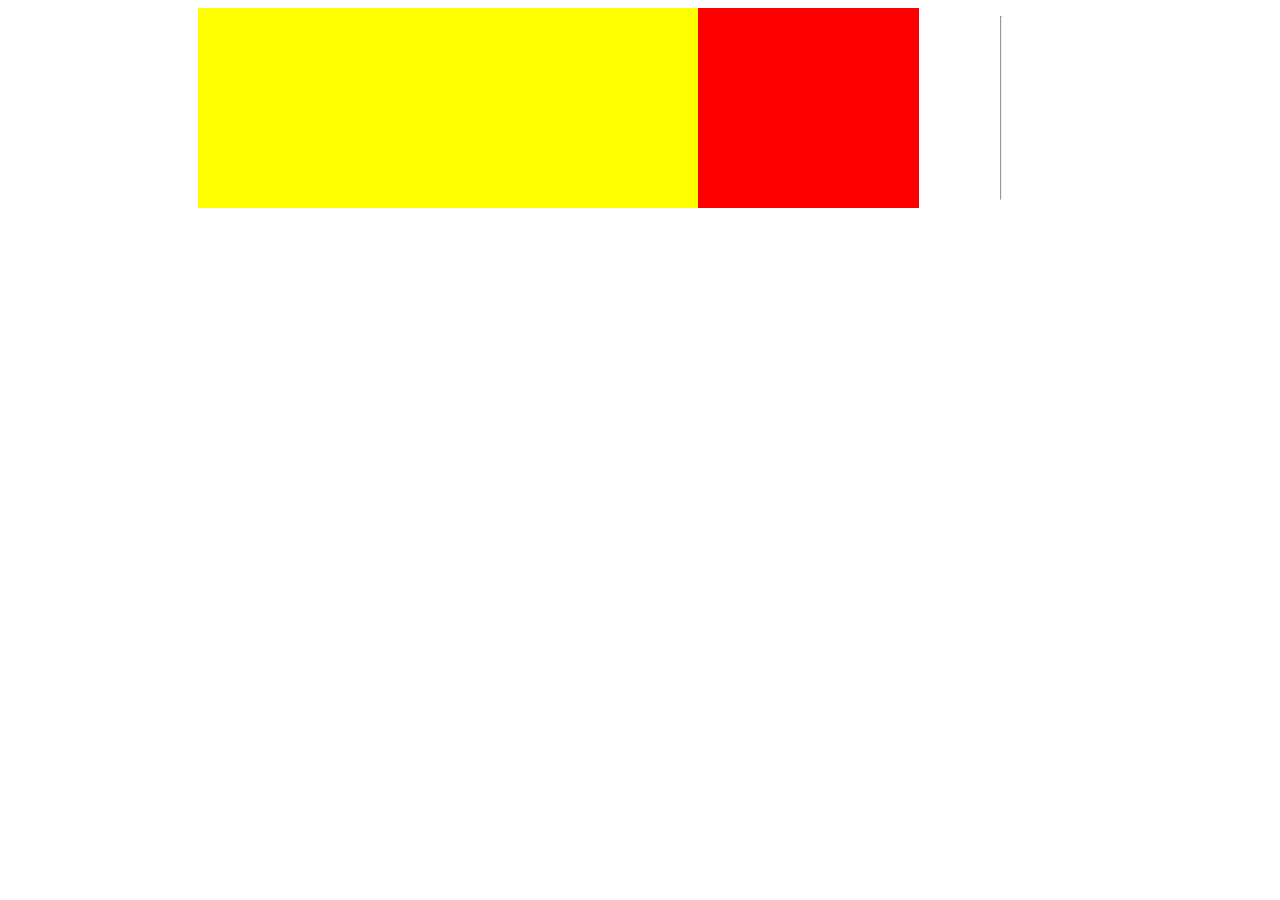
<file: intro.html>
<!DOCTYPE html>
<html lang="en">

<head>
    <meta charset="UTF-8">
    <meta name="viewport" content="width=device-width, initial-scale=1.0">
    <link rel="stylesheet" href="intro.css">

    <title>Document</title>
</head>

<body>
    <div class="box-container">
        <div class="box1"></div>
        <div class="box2"></div>
        <hr>
    </div>
</body>

</html>
</file>
<file: intro.css>
.box-container {
    display: flex;
    width: 70%;
    margin: auto;
    justify-content: space-between;
}

.box1 {
    width: 500px;
    height: 200px;
    background-color: yellow;
}

.box2 {
    width: 25%;
    height: 200px;
    background-color: red;
}

.box3 {
    width: 25%;
    height: 200px;
    background-color: black;
}




@media (min-width: 320px) and (max-width: 480px)  {
    .box-container {
        width: 100%;
        flex-direction: column;
    }


    .box2 {
        display: none;
    }

    .box3 {
        width: 100%;
        margin-bottom: 30px; 
    }

}

@media (min-width: 481px) and (max-width: 768px)  {
    .box-container {
        width: 100%;
        flex-direction: column;
    }
}

  @media only screen and (min-width: 1100px) {

  }
</file>
